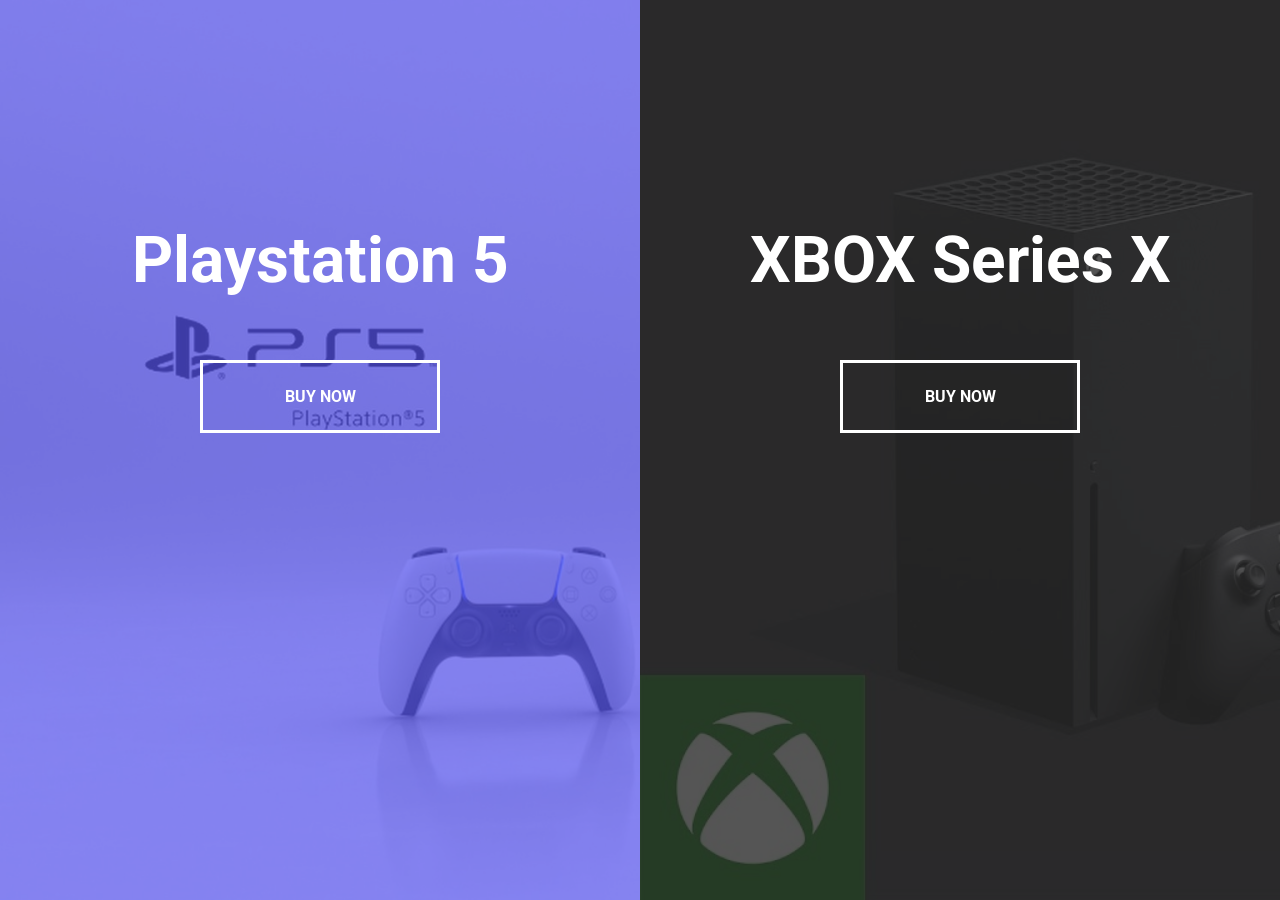
<file: Day 7 - Split Landing Page/index.html>
<!DOCTYPE html>
<html lang="en">
  <head>
    <meta charset="UTF-8" />
    <meta http-equiv="X-UA-Compatible" content="IE=edge" />
    <meta name="viewport" content="width=device-width, initial-scale=1.0" />
    <link rel="stylesheet" href="style.css" />
    <title>Split Landing Page</title>
  </head>
  <body>
    <div class="container">
      <div class="split left">
        <h1>Playstation 5</h1>
        <a href="#" class="btn">Buy Now</a>
      </div>
      <div class="split right">
      <h1>XBOX Series X</h1>
      <a href="#" class="btn">Buy Now</a>
    </div>
    </div>

    <script src="script.js"></script>
  </body>
</html>
</file>
<file: Day 7 - Split Landing Page/style.css>
@import url("https://fonts.googleapis.com/css2?family=Roboto:wght@400;700&display=swap");

:root {
  --left-bg-color: rgba(87, 84, 236, 0.7);
  --right-bg-color: rgba(43, 43, 43, 0.8);
  --left-btn-hover-color: rgba(87, 84, 236, 1);
  --right-btn-hover-color: rgba(28, 122, 28, 1);
  --hover-width: 75%;
  --other-width: 25%;
  --speed: 1000ms;
}

* {
  box-sizing: border-box;
}

body {
  font-family: "Roboto", sans-serif;
  height: 100vh;
  overflow: hidden;
  margin: 0;
}

h1 {
  font-size: 4rem;
  color: #fff;
  position: absolute;
  left: 50%;
  top: 20%;
  transform: translateX(-50%);
  white-space: nowrap;
}

.btn {
  position: absolute;
  display: flex;
  align-items: center;
  justify-content: center;
  left: 50%;
  top: 40%;
  transform: translateX(-50%);
  text-decoration: none;
  color: #fff;
  border: #fff solid 0.2rem;
  font-size: 1rem;
  font-weight: bold;
  text-transform: uppercase;
  width: 15rem;
  padding: 1.5rem;
}  

.split.left .btn:hover {
  background-color: var(--left-btn-hover-color);
  border-color: var(--left-btn-hover-color);
}

.split.right .btn:hover {
  background-color: var(--right-btn-hover-color);
  border-color: var(--right-btn-hover-color);
}

.container {
  position: relative;
  width: 100%;
  height: 100%;
  background: #333;
}

.split {
  position: absolute;
  width: 50%;
  height: 100%;
  overflow: hidden;
}

.split.left {
  left: 0;
  background: url('img/ps.jpg');
  background-repeat: no-repeat;
  background-size: cover;
}

.split.left::before {
  content: '';
  position: absolute;
  width: 100%;
  height: 100%;
  background-color: var(--left-bg-color);
}

.split.right {
  right: 0;
  background: url('img/xbox.jpg');
  background-repeat: no-repeat;
  background-size: cover;
}

.split.right::before {
  content: '';
  position: absolute;
  width: 100%;
  height: 100%;
  background-color: var(--right-bg-color);
}

.split.right,
.split.left,
.split.right::before,
.split.left::before {
  transition: all var(--speed) ease-in-out;
}

.hover-left .left {
  width: var(--hover-width)
}

.hover-left .right {
  width: var(--other-width)
}

.hover-right .right {
  width: var(--hover-width)
}

.hover-right .left {
  width: var(--other-width)
}

@media (max-width: 800px) {
  h1 {
    font-size: 2rem;
    top: 30%;
  }

  .btn {
    padding: 1.2rem;
    width: 12rem;
  }
}
</file>
